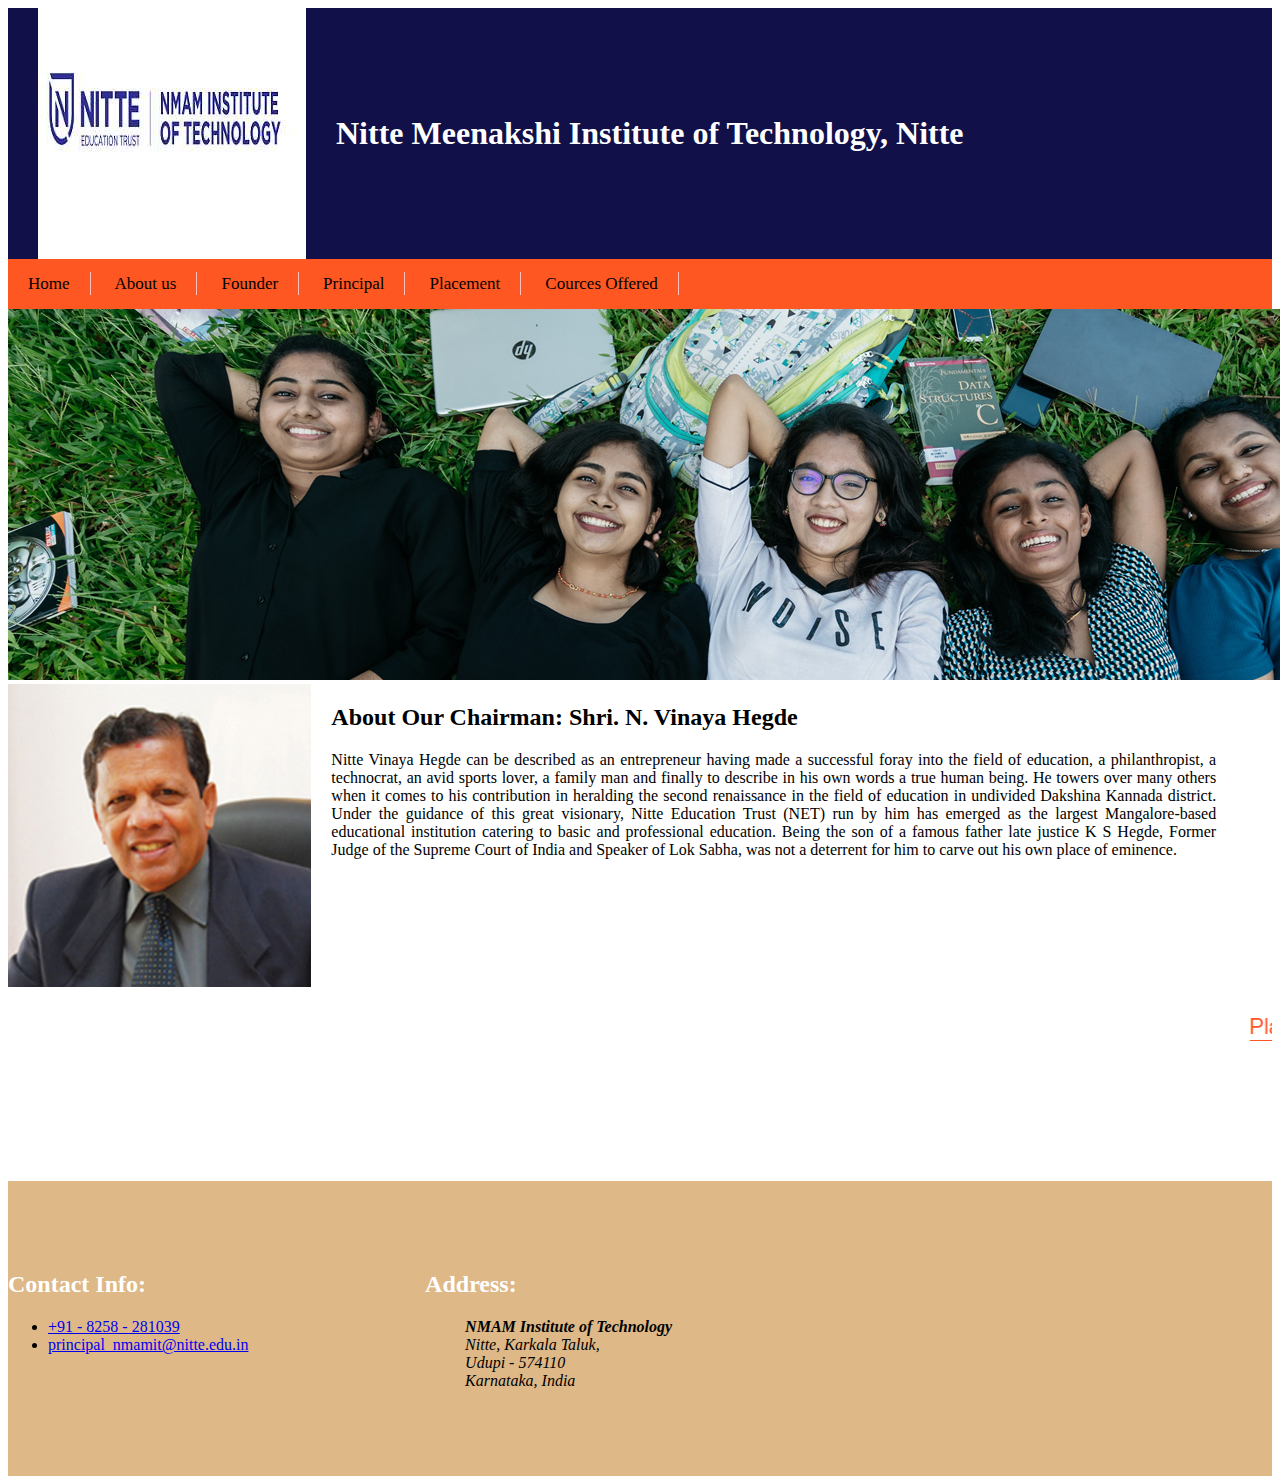
<file: index.html>
<!DOCTYPE html>
<meta name="viewport" content="width=device-width, initial-scale=1, maximum-scale=1">
<link rel="stylesheet" href="style.css">
<div class="nav"> 
    <img src="nitte.jpg" alt="img">
    <h1>Nitte Meenakshi Institute of Technology, Nitte</h1>
    </div>
<html>
    <head>
        <title>
        Nitte Meenakshi Institute of Technology
        </title>
      
        <nav>
            <div class="container"> 
               <a href="index.html">Home</a> 
                <a href="about.html">About us</a> 
               <a href="founder.html">Founder</a> 
               <a href="princi.html">Principal</a> 
               <a href="establishment.html">Placement</a> 
               <a href="cource.html">Cources Offered</a> 
            </div>
         </nav>
    </head>
    <body>
      <img src="sam">
        <div class="main-section about-us">
            <img src="chairman.jpg" >
            <div>
               <h2 class="heading">About Our Chairman: Shri. N. Vinaya Hegde</h2>
               <p>Nitte Vinaya Hegde can be described as an entrepreneur having made a successful foray into the field of education, a philanthropist, a technocrat, an avid sports lover, a family man and finally to describe in his own words a true human being. He towers over many others when it comes to his contribution in heralding the second renaissance in the field of education in undivided Dakshina Kannada district. Under the guidance of this great visionary, Nitte Education Trust (NET) run by him has emerged as the largest Mangalore-based educational institution catering to basic and professional education. Being the son of a famous father late justice K S Hegde, Former Judge of the Supreme Court of India and Speaker of Lok Sabha, was not a deterrent for him to carve out his own place of eminence. </p>
            </div>
         </div>
         <div class="main-section">
            <marquee class="Companies" direction="left" scrollamount="7">
               <img src="placement.png"> 
            </marquee>
         </div>
         <div class="footer">
            <div class="container">
               <div class="footer-sect">
                  <h2>Contact Info:</h2>
                  <ul>
                  <li><a href="tel:+918258281039"><i class="fas fa-phone-alt"></i> +91 - 8258 - 281039</a></li>
                  <li><a href="mailto:principal_nmamit@nitte.edu.in"><i class="far fa-envelope"></i> principal_nmamit@nitte.edu.in</a></li>
                  </ul>
                </div>
               <div class="footer-sect">
                <h2>Address:</h2>
                <ul class="footer-menu">
                    <address>
                        <strong>NMAM Institute of Technology</strong><br/>
                        Nitte, Karkala Taluk,<br/>
                        Udupi - 574110<br/>
                        Karnataka, India<br/>
                        </address>
                </ul>
               </div>
            </div>
         </div>
    </body>
</html>
</file>
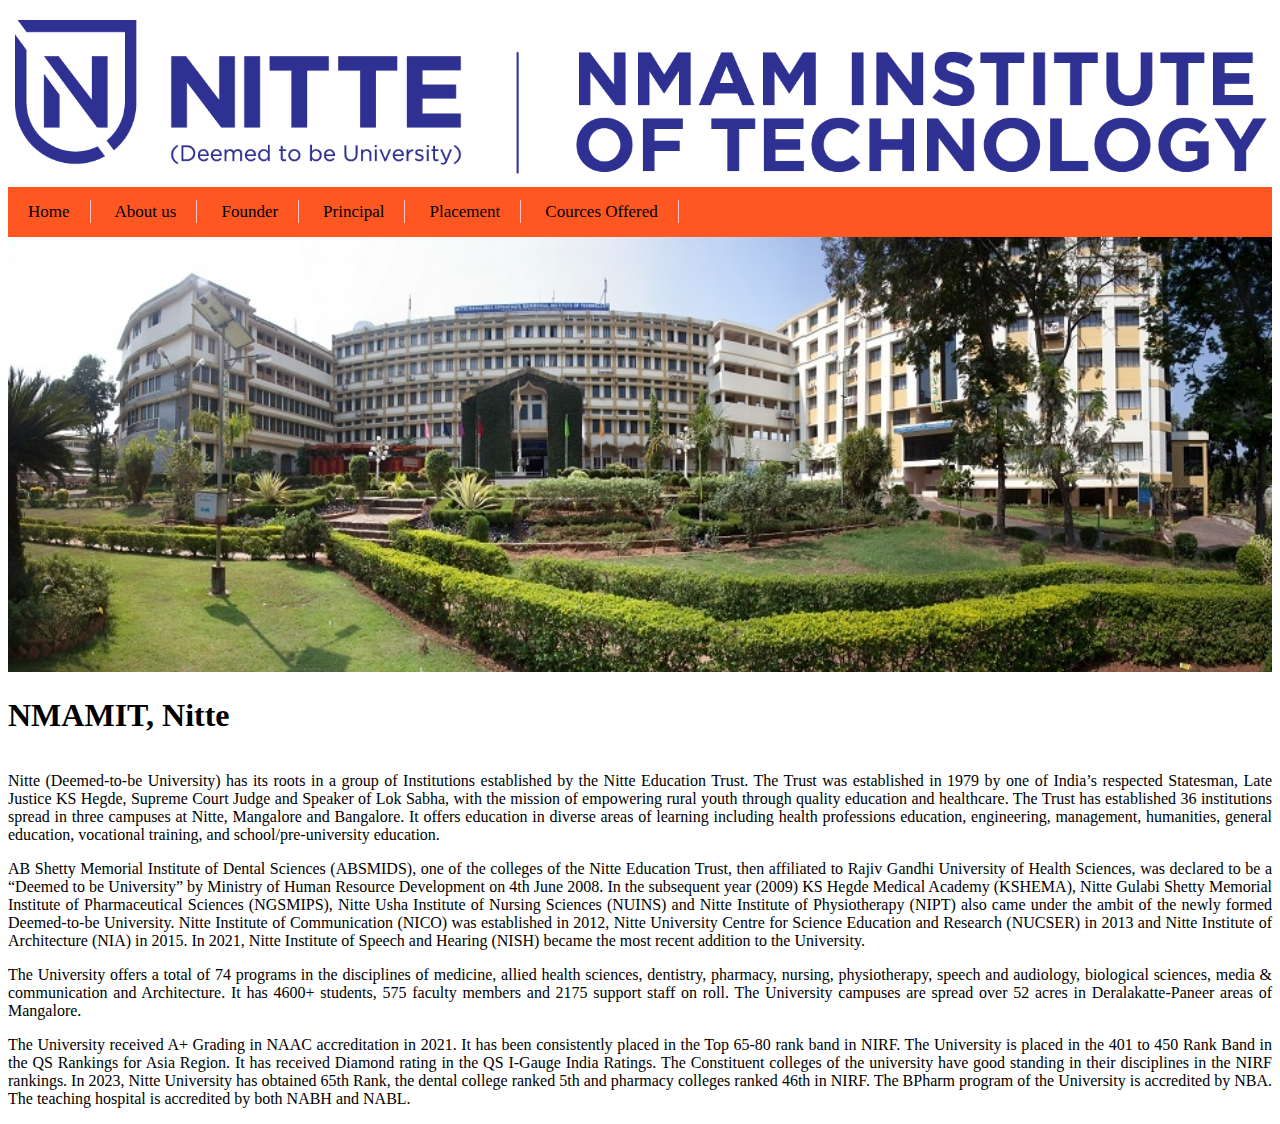
<file: about.html>
<!DOCTYPE html>
<meta name="viewport" content="width=device-width, initial-scale=1, maximum-scale=1">
<link rel="stylesheet" href="about.css">
<html>
    <head>
<title>
    About NMAMIT
</title>
<img src="nmamit.png" class="logo">
<nav>
    <div class="container"> 
        <a href="index.html">Home</a> 
        <a href="about.html">About us</a> 
       <a href="founder.html">Founder</a> 
       <a href="princi.html">Principal</a> 
       <a href="establishment.html">Placement</a>
       <a href="cource.html">Cources Offered</a>  
    </div>
 </nav>
    </head>
    <body>
        <img src="NMAMIT" class="logo">
        <div class="nmamit">
            <h1>NMAMIT, Nitte</h1>
        </div>
        <div class="para">
            <div>
        <p>Nitte (Deemed-to-be University) has its roots in a group of Institutions established by the Nitte Education Trust. The Trust was established in 1979 by one of India’s respected Statesman, Late Justice KS Hegde, Supreme Court Judge and Speaker of Lok Sabha, with the mission of empowering rural youth through quality education and healthcare. The Trust has established 36 institutions spread in three campuses at Nitte, Mangalore and Bangalore. It offers education in diverse areas of learning including health professions education, engineering, management, humanities, general education, vocational training, and school/pre-university education.</p>
        <p>AB Shetty Memorial Institute of Dental Sciences (ABSMIDS), one of the colleges of the Nitte Education Trust, then affiliated to Rajiv Gandhi University of Health Sciences, was declared to be a “Deemed to be University” by Ministry of Human Resource Development on 4th June 2008. In the subsequent year (2009) KS Hegde Medical Academy (KSHEMA), Nitte Gulabi Shetty Memorial Institute of Pharmaceutical Sciences (NGSMIPS), Nitte Usha Institute of Nursing Sciences (NUINS) and Nitte Institute of Physiotherapy (NIPT) also came under the ambit of the newly formed Deemed-to-be University. Nitte Institute of Communication (NICO) was established in 2012, Nitte University Centre for Science Education and Research (NUCSER) in 2013 and Nitte Institute of Architecture (NIA) in 2015. In 2021, Nitte Institute of Speech and Hearing (NISH) became the most recent addition to the University.</p>
        <p>The University offers a total of 74 programs in the disciplines of medicine, allied health sciences, dentistry, pharmacy, nursing, physiotherapy, speech and audiology, biological sciences, media & communication and Architecture. It has 4600+ students, 575 faculty members and 2175 support staff on roll. The University campuses are spread over 52 acres in Deralakatte-Paneer areas of Mangalore.</p>
        <p>The University received A+ Grading in NAAC accreditation in 2021. It has been consistently placed in the Top 65-80 rank band in NIRF. The University is placed in the 401 to 450 Rank Band in the QS Rankings for Asia Region. It has received Diamond rating in the QS I-Gauge India Ratings. The Constituent colleges of the university have good standing in their disciplines in the NIRF rankings. In 2023, Nitte University has obtained 65th Rank, the dental college ranked 5th and pharmacy colleges ranked 46th in NIRF. The BPharm program of the University is accredited by NBA. The teaching hospital is accredited by both NABH and NABL.</p>
        </div>
        </div>
    </body>
    </html>
</file>
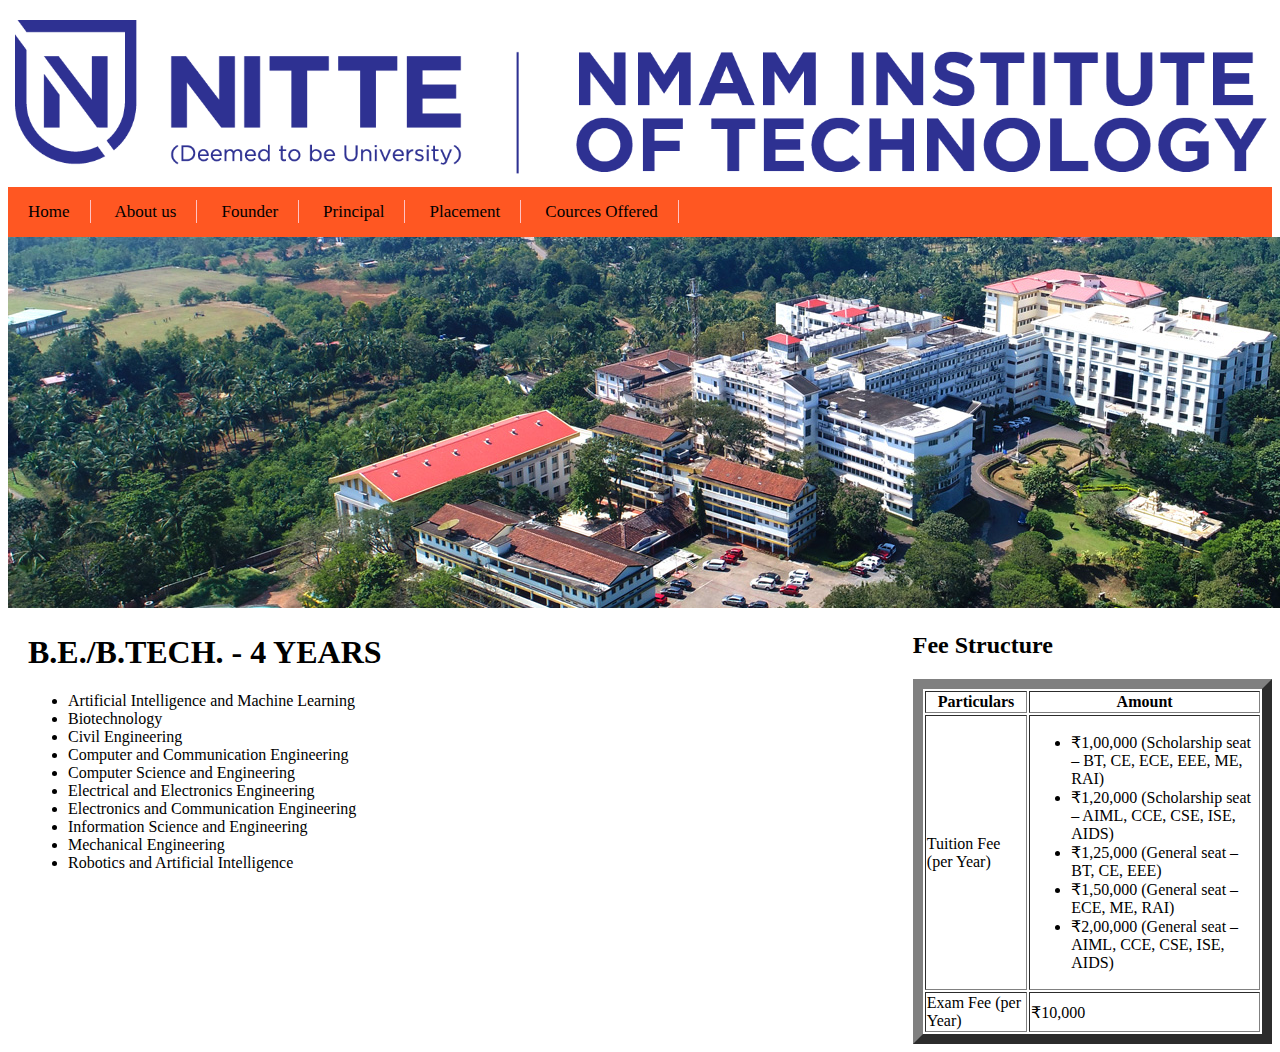
<file: cource.html>
<!DOCTYPE html>
<meta name="viewport" content="width=device-width, initial-scale=1, maximum-scale=1">
<link rel="stylesheet" href="about.css">
<html>
    <head>
<title>
    About NMAMIT
</title>
<img src="nmamit.png" class="logo">
<nav>
    <div class="container"> 
        <a href="index.html">Home</a> 
        <a href="about.html">About us</a> 
       <a href="founder.html">Founder</a> 
       <a href="princi.html">Principal</a> 
       <a href="establishment.html">Placement</a> 
       <a href="cource.html">Cources Offered</a> 
    </div>
 </nav>
    </head>
    <body>
        <img src="cllg">
        <div class="main-section about-us">
        
        <div>
            <h1>B.E./B.TECH. - 4 YEARS</h1>
            <ul>
                <li>Artificial Intelligence and Machine Learning</li>
                <li>Biotechnology</li>
                <li>Civil Engineering</li>
                <li>Computer and Communication Engineering</li>
                <li>Computer Science and Engineering</li>
                <li>Electrical and Electronics Engineering</li>
                <li>Electronics and Communication Engineering</li>
                <li>Information Science and Engineering</li>
                <li>Mechanical Engineering</li>
                <li>Robotics and Artificial Intelligence</li>
            </ul>
        </div>
        </div>
        <h2>Fee Structure</h2>
        <table border="10px">
            <tr>
              <th>Particulars</th>
              <th>Amount</th>
            </tr>
            <tr>
                <td>Tuition Fee (per Year)</td>
                <td>
                    <ul>
                        <li>₹1,00,000 (Scholarship seat – BT, CE, ECE, EEE, ME, RAI)</li>
                        <li>₹1,20,000 (Scholarship seat – AIML, CCE, CSE, ISE, AIDS)</li>
                        <li>₹1,25,000 (General seat – BT, CE, EEE)</li>
                        <li>₹1,50,000 (General seat – ECE, ME, RAI)</li>
                        <li>₹2,00,000 (General seat – AIML, CCE, CSE, ISE, AIDS)</li>
                    </ul>
                </td>
            </tr>
            <tr>
                <td>Exam Fee (per Year)</td>
                <td>₹10,000</td>
            </tr>
        </table>
    </body>
</html>
</file>
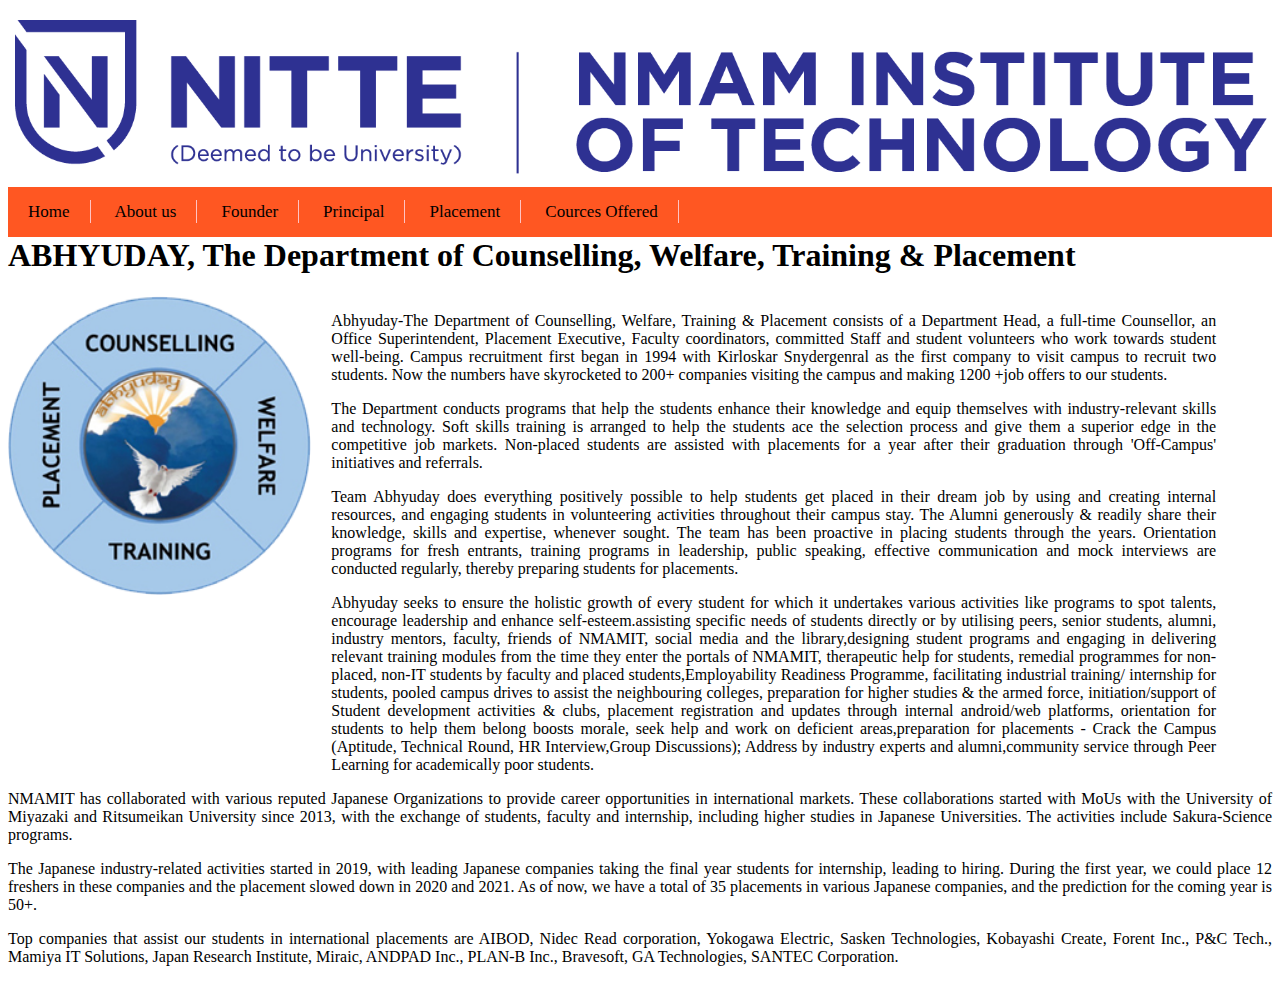
<file: establishment.html>
<!DOCTYPE html>
<meta name="viewport" content="width=device-width, initial-scale=1, maximum-scale=1">
<link rel="stylesheet" href="about.css">
<html>
    <head>
<title>
    About NMAMIT
</title>
<img src="nmamit.png" class="logo">
<nav>
    <div class="container"> 
        <a href="index.html">Home</a> 
        <a href="about.html">About us</a> 
       <a href="founder.html">Founder</a> 
       <a href="princi.html">Principal</a> 
       <a href="establishment.html">Placement</a>
       <a href="cource.html">Cources Offered</a>   
    </div>
 </nav>
    </head>
    <body>
        <h1>ABHYUDAY, The Department of Counselling, Welfare, Training & Placement</h1>

<div class="para">
    <div>
        <div class="main-section about-us">
        <img src="logo.png">
        <div>
        <p>Abhyuday-The Department of Counselling, Welfare, Training & Placement consists of a Department Head, a full-time Counsellor, an Office Superintendent, Placement Executive, Faculty coordinators, committed Staff and student volunteers who work towards student well-being. Campus recruitment first began in 1994 with Kirloskar Snydergenral as the first company to visit campus to recruit two students. Now the numbers have skyrocketed to 200+ companies visiting the campus and making 1200 +job offers to our students.</p>
<p>The Department conducts programs that help the students enhance their knowledge and equip themselves with industry-relevant skills and technology. Soft skills training is arranged to help the students ace the selection process and give them a superior edge in the competitive job markets. Non-placed students are assisted with placements for a year after their graduation through 'Off-Campus' initiatives and referrals.</p>
<p>Team Abhyuday does everything positively possible to help students get placed in their dream job by using and creating internal resources, and engaging students in volunteering activities throughout their campus stay. The Alumni generously & readily share their knowledge, skills and expertise, whenever sought. The team has been proactive in placing students through the years. Orientation programs for fresh entrants, training programs in leadership, public speaking, effective communication and mock interviews are conducted regularly, thereby preparing students for placements.</p>
<p>Abhyuday seeks to ensure the holistic growth of every student for which it undertakes various activities like programs to spot talents, encourage leadership and enhance self-esteem.assisting specific needs of students directly or by utilising peers, senior students, alumni, industry mentors, faculty, friends of NMAMIT, social media and the library,designing student programs and engaging in delivering relevant training modules from the time they enter the portals of NMAMIT, therapeutic help for students, remedial programmes for non-placed, non-IT students by faculty and placed students,Employability Readiness Programme, facilitating industrial training/ internship for students, pooled campus drives to assist the neighbouring colleges, preparation for higher studies & the armed force, initiation/support of Student development activities & clubs, placement registration and updates through internal android/web platforms, orientation for students to help them belong boosts morale, seek help and work on deficient areas,preparation for placements - Crack the Campus (Aptitude, Technical Round, HR Interview,Group Discussions); Address by industry experts and alumni,community service through Peer Learning for academically poor students.</p>

        </div>
        </div>
        <p>NMAMIT has collaborated with various reputed Japanese Organizations to provide career opportunities in international markets. These collaborations started with MoUs with the University of Miyazaki and Ritsumeikan University since 2013, with the exchange of students, faculty and internship, including higher studies in Japanese Universities. The activities include Sakura-Science programs.</p>
<p>The Japanese industry-related activities started in 2019, with leading Japanese companies taking the final year students for internship, leading to hiring. During the first year, we could place 12 freshers in these companies and the placement slowed down in 2020 and 2021. As of now, we have a total of 35 placements in various Japanese companies, and the prediction for the coming year is 50+.</p>
<p>Top companies that assist our students in international placements are AIBOD, Nidec Read corporation, Yokogawa Electric, Sasken Technologies, Kobayashi Create, Forent Inc., P&C Tech., Mamiya IT Solutions, Japan Research Institute, Miraic, ANDPAD Inc., PLAN-B Inc., Bravesoft, GA Technologies, SANTEC Corporation.</p>
    </div>
</div>
</body>
</html>
</file>
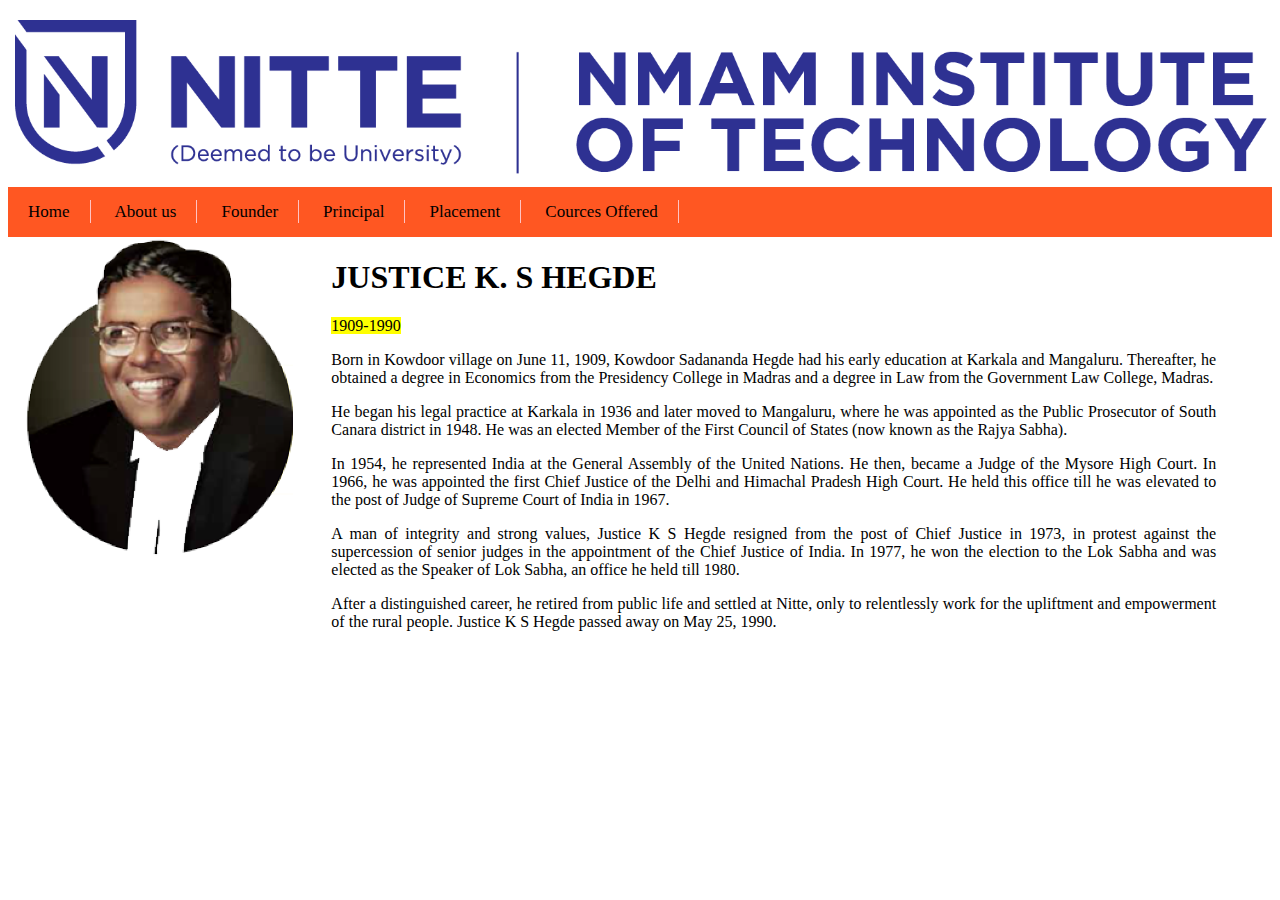
<file: founder.html>
<!DOCTYPE html>
<meta name="viewport" content="width=device-width, initial-scale=1, maximum-scale=1">
<link rel="stylesheet" href="about.css">
<html>
    <head>
<title>
    About NMAMIT
</title>
<img src="nmamit.png" class="logo">
<nav>
    <div class="container"> 
        <a href="index.html">Home</a> 
        <a href="about.html">About us</a> 
       <a href="founder.html">Founder</a> 
       <a href="princi.html">Principal</a> 
       <a href="establishment.html">Placement</a> 
       <a href="cource.html">Cources Offered</a> 
    </div>
 </nav>
    </head>
    <body>
        <div class="main-section about-us">
        <img src="founder.png">
        <div>
            <h1 class="heading">JUSTICE K. S HEGDE</h1>
            <p><mark>1909-1990</mark></p>
        <p>Born in Kowdoor village on June 11, 1909, Kowdoor Sadananda Hegde had his early education at Karkala and Mangaluru. Thereafter, he obtained a degree in Economics from the Presidency College in Madras and a degree in Law from the Government Law College, Madras.</p>
        <p>He began his legal practice at Karkala in 1936 and later moved to Mangaluru, where he was appointed as the Public Prosecutor of South Canara district in 1948. He was an elected Member of the First Council of States (now known as the Rajya Sabha).</p>
        <p>In 1954, he represented India at the General Assembly of the United Nations. He then, became a Judge of the Mysore High Court. In 1966, he was appointed the first Chief Justice of the Delhi and Himachal Pradesh High Court. He held this office till he was elevated to the post of Judge of Supreme Court of India in 1967.</p>
        <p>A man of integrity and strong values, Justice K S Hegde resigned from the post of Chief Justice in 1973, in protest against the supercession of senior judges in the appointment of the Chief Justice of India. In 1977, he won the election to the Lok Sabha and was elected as the Speaker of Lok Sabha, an office he held till 1980.</p>
        <p>After a distinguished career, he retired from public life and settled at Nitte, only to relentlessly work for the upliftment and empowerment of the rural people. Justice K S Hegde passed away on May 25, 1990.</p>
        </div>
        </div>
    </body>
</html>
</file>
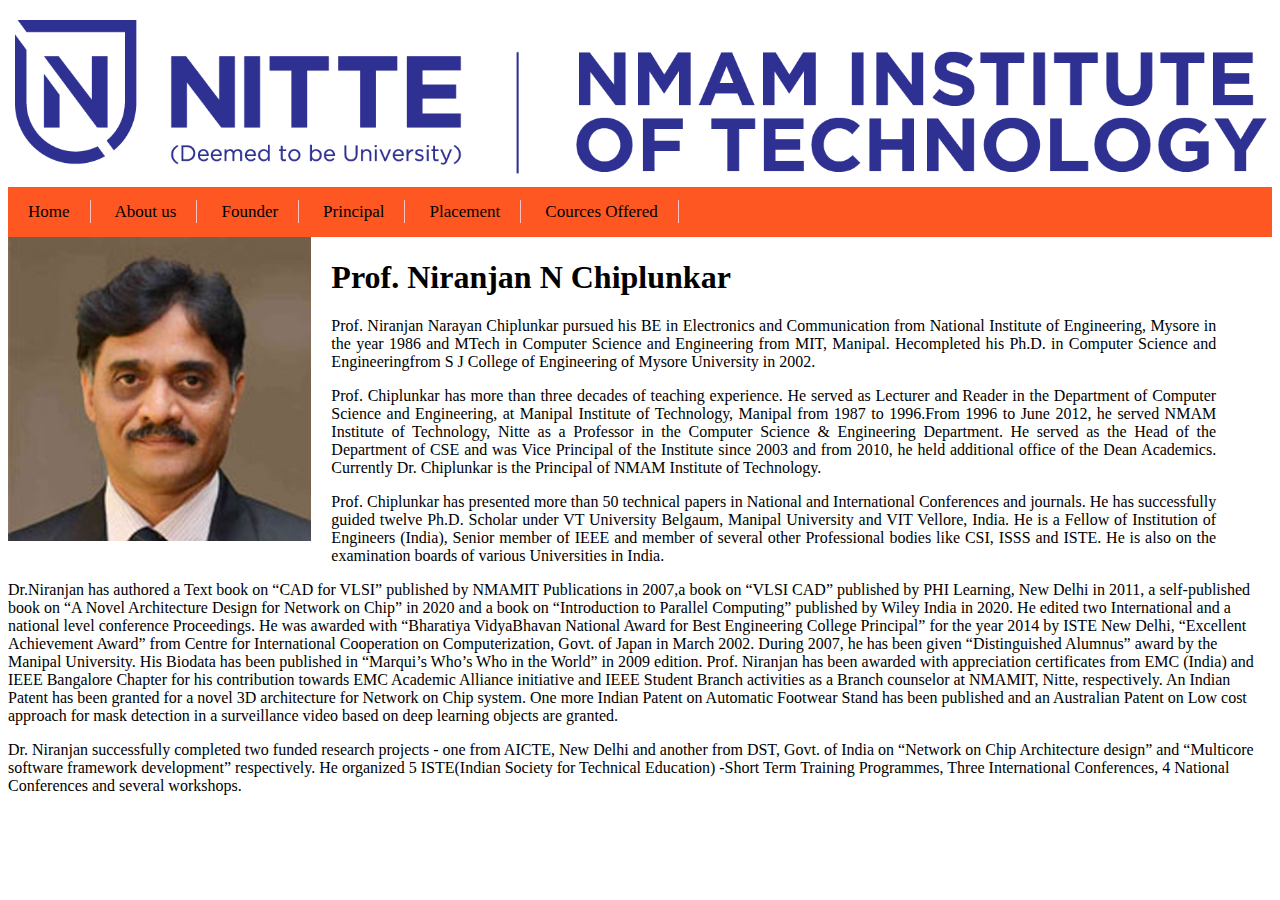
<file: princi.html>
<!DOCTYPE html>
<meta name="viewport" content="width=device-width, initial-scale=1, maximum-scale=1">
<link rel="stylesheet" href="about.css">
<html>
    <head>
<title>
    About NMAMIT
</title>
<img src="nmamit.png" class="logo">
<nav>
    <div class="container"> 
        <a href="index.html">Home</a> 
        <a href="about.html">About us</a> 
       <a href="founder.html">Founder</a> 
       <a href="princi.html">Principal</a> 
       <a href="establishment.html">Placement</a> 
       <a href="cource.html">Cources Offered</a> 
    </div>
 </nav>
    </head>
    <body>
        <div class="main-section about-us">
            <img src="principal.jpg">
            <div>
                <h1>Prof. Niranjan N Chiplunkar</h1>
        <p>Prof. Niranjan Narayan Chiplunkar pursued his BE in Electronics and Communication from National Institute of Engineering, Mysore in the year 1986 and MTech in Computer Science and Engineering from MIT, Manipal. Hecompleted his Ph.D. in Computer Science and Engineeringfrom S J College of Engineering of Mysore University in 2002.</p>
        <p>Prof. Chiplunkar has more than three decades of teaching experience. He served as Lecturer and Reader in the Department of Computer Science and Engineering, at Manipal Institute of Technology, Manipal from 1987 to 1996.From 1996 to June 2012, he served NMAM Institute of Technology, Nitte as a Professor in the Computer Science & Engineering Department. He served as the Head of the Department of CSE and was Vice Principal of the Institute since 2003 and from 2010, he held additional office of the Dean Academics. Currently Dr. Chiplunkar is the Principal of NMAM Institute of Technology.</p>
        <p>Prof. Chiplunkar has presented more than 50 technical papers in National and International Conferences and journals. He has successfully guided twelve Ph.D. Scholar under VT University Belgaum, Manipal University and VIT Vellore, India. He is a Fellow of Institution of Engineers (India), Senior member of IEEE and member of several other Professional bodies like CSI, ISSS and ISTE. He is also on the examination boards of various Universities in India.</p>
    </div>
</div>
<p>Dr.Niranjan has authored a Text book on “CAD for VLSI” published by NMAMIT Publications in 2007,a book on “VLSI CAD” published by PHI Learning, New Delhi in 2011, a self-published book on “A Novel Architecture Design for Network on Chip” in 2020 and a book on “Introduction to Parallel Computing” published by Wiley India in 2020. He edited two International and a national level conference Proceedings. He was awarded with “Bharatiya VidyaBhavan National Award for Best Engineering College Principal” for the year 2014 by ISTE New Delhi, “Excellent Achievement Award” from Centre for International Cooperation on Computerization, Govt. of Japan in March 2002. During 2007, he has been given “Distinguished Alumnus” award by the Manipal University. His Biodata has been published in “Marqui’s Who’s Who in the World” in 2009 edition. Prof. Niranjan has been awarded with appreciation certificates from EMC (India) and IEEE Bangalore Chapter for his contribution towards EMC Academic Alliance initiative and IEEE Student Branch activities as a Branch counselor at NMAMIT, Nitte, respectively. An Indian Patent has been granted for a novel 3D architecture for Network on Chip system. One more Indian Patent on Automatic Footwear Stand has been published and an Australian Patent on Low cost approach for mask detection in a surveillance video based on deep learning objects are granted.</p>
        
        <p>Dr. Niranjan successfully completed two funded research projects - one from AICTE, New Delhi and another from DST, Govt. of India on “Network on Chip Architecture design” and “Multicore software framework development” respectively. He organized 5 ISTE(Indian Society for Technical Education) -Short Term Training Programmes, Three International Conferences, 4 National Conferences and several workshops.</p>
           
    </body>
    </html>
</file>
<file: style.css>
.nav {

    display: flex;
    background-color: rgb(17, 16, 73);
    color: white;
    align-items: center;
    }
    .nav img {
    margin: 0 30px;
    }
nav {
    width: 100%;
    float: left;
    background: #ff5722;
    padding:15px 0px;
}
nav a {
    color: black;
    text-decoration: none;
    font-size: 17px;
    border-right: 1px solid #ffc3c3;
    padding:2px 20px;
}
.body{
    background-color: blue;
}
.about-us img {
    width:24%;
    float:left;
}
.about-us div {
    text-align: justify;
    width:70%;
    margin-left:20px;
    float:left;
    line: height 20px;
}
.placement img {
    border:1px solid #dfdfdf;
}
.footer {
    background-color: burlywood;
    padding:70px 0px;
    width:100%;
    float:left;
}
.footer-sect {
    width:33%;
    float:left;
}
.footer-sect h2 {
    color:#fff;
    margin-bottom: 20px;
}
.footer-sect p {
    color: #dfdfdf;
    width: 50%;
    float: left;
    margin-bottom: 10px;
}
.footer-menu li {
    color: #dfdfdf;
    width: 50%;
    float: left;
    margin-bottom: 10px;
}
.footer-menu li a {
    color:#fff;
    text-decoration: none;
}
.footer-contact li {
    margin-bottom:15px;
    list-style: none;
    color: #fff;
}
</file>
<file: about.css>
.nav {

    display: flex;
    background-color: rgb(17, 16, 73);
    color: white;
    align-items: center;
    }
    .nav img {
    margin: 0 30px;
    }
nav {
    width: 100%;
    float: left;
    background: #ff5722;
    padding:15px 0px;
}
nav a {
    color: black;
    text-decoration: none;
    font-size: 17px;
    border-right: 1px solid #ffc3c3;
    padding:2px 20px;
}
.logo {
    width:100%;
}
.para div{
    text-align: justify;
    float: left;
    }
    .about-us img {
        width:24%;
        float:left;
    }
    .about-us div {
        text-align: justify;
        width:70%;
        margin-left:20px;
        float:left;
        line: height 20px;
    }
    
    .nmamit img{
        width: 55%;
        float: left;
    }
</file>
